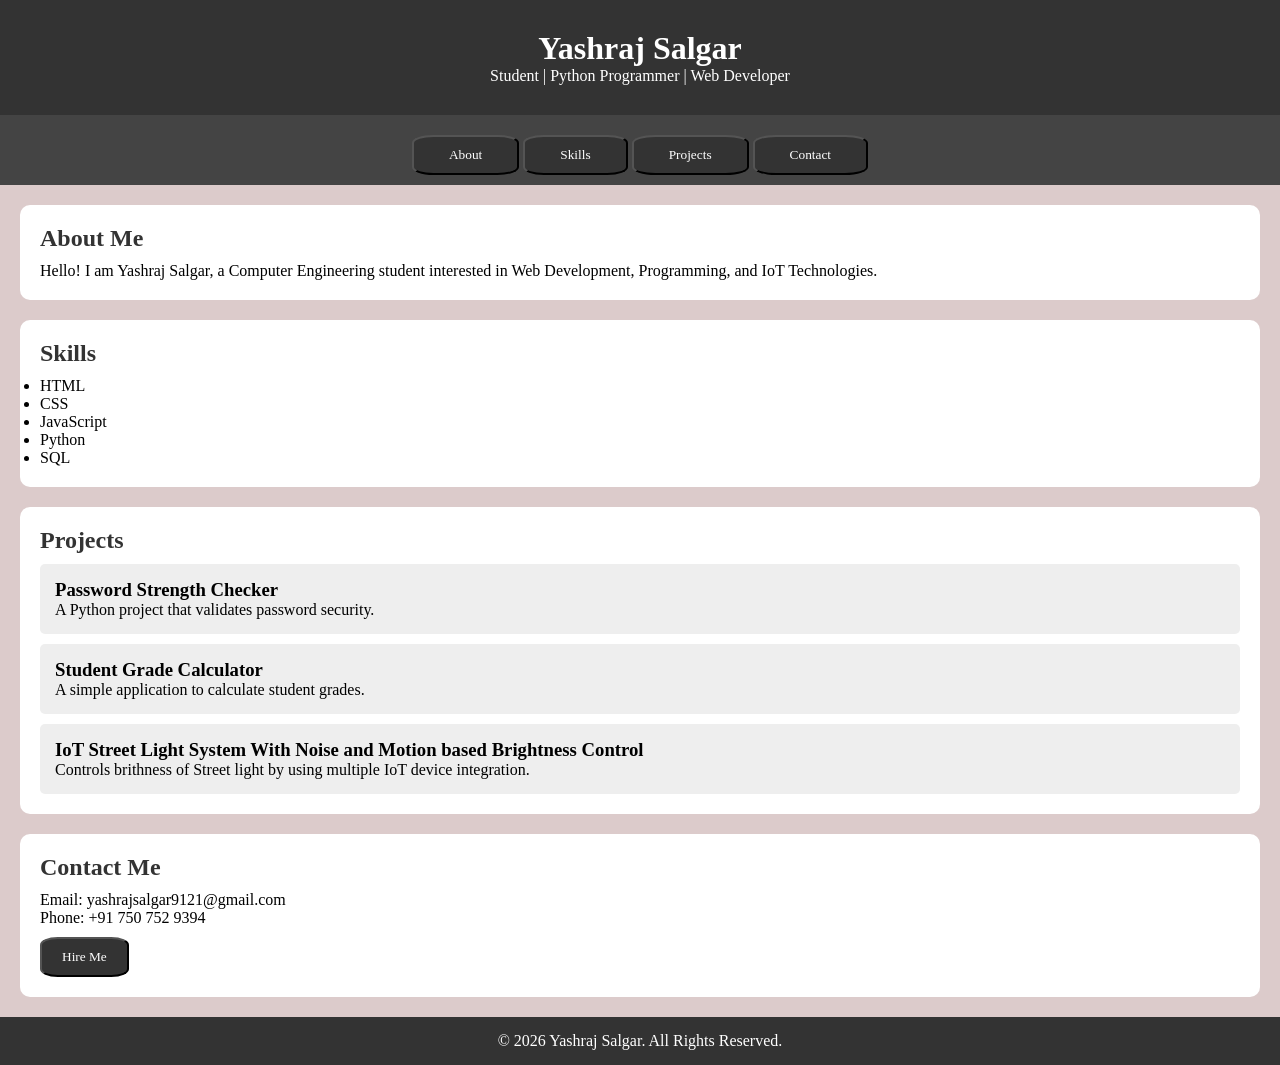
<file: Task 1/index.html>
<!DOCTYPE html>
<html lang="en">
<head>
    <meta charset="UTF-8">
    <meta name="viewport" content="width=device-width, initial-scale=1.0">
    <title>My Portfolio</title>
    <link rel="stylesheet" href="style.css">
</head>
<body>

    <header>
        <h1>Yashraj Salgar</h1>
        <p>Student | Python Programmer | Web Developer</p>
    </header>

    <nav>
        <button><a href="#about">About</a></button>
        <button><a href="#skills">Skills</a></button>
       <button><a href="#projects">Projects</a></button>
        <button><a href="#contact">Contact</a></button>
        
    </nav>

    <section id="about">
        <h2>About Me</h2>
        <p>
            Hello! I am Yashraj Salgar, a Computer Engineering student interested in
            Web Development, Programming, and IoT Technologies.
        </p>
    </section>

    <section id="skills">
        <h2>Skills</h2>
        <ul>
            <li>HTML</li>
            <li>CSS</li>
            <li>JavaScript</li>
            <li>Python</li>
            <li>SQL</li>
        </ul>
    </section>

    <section id="projects">
        <h2>Projects</h2>

        <div class="project">
            <h3>Password Strength Checker</h3>
            <p>A Python project that validates password security.</p>
        </div>

        <div class="project">
            <h3>Student Grade Calculator</h3>
            <p>A simple application to calculate student grades.</p>
        </div>

        <div class="project">
            <h3>IoT Street Light System With Noise and Motion based Brightness Control </h3>
            <p>Controls brithness of Street light by using multiple IoT device integration.</p>
        </div>
    </section>

    <section id="contact">
        <h2>Contact Me</h2>
        <p>Email: yashrajsalgar9121@gmail.com</p>
        <p>Phone: +91 750 752 9394</p>

        <button onclick="showMessage()">Hire Me</button>
    </section>

    <footer>
        <p>&copy; 2026 Yashraj Salgar. All Rights Reserved.</p>
    </footer>

    <script src="script.js"></script>
</body>
</html>
</file>
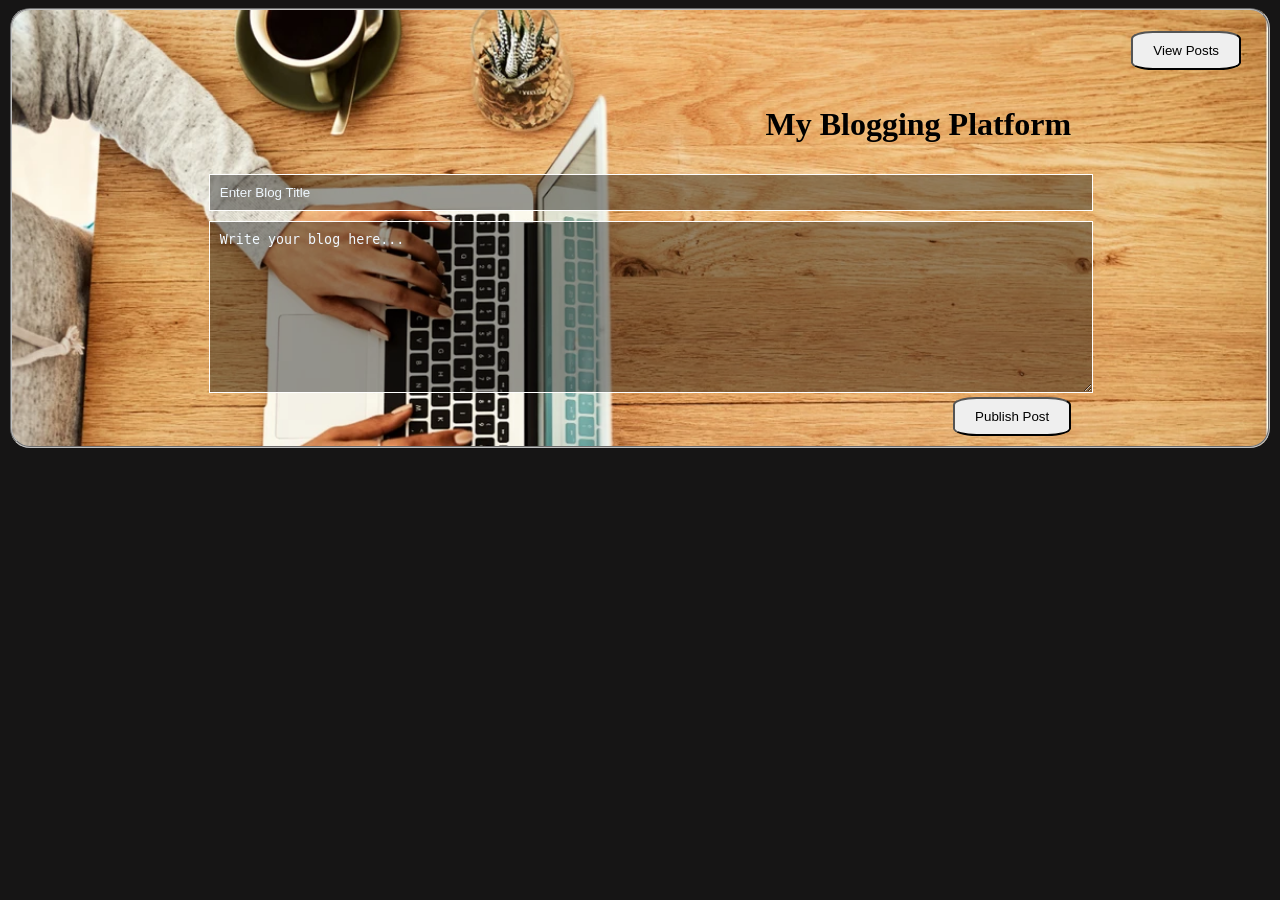
<file: Task 5/index.html>
<!DOCTYPE html>
<html>
<head>
    <title>Blogging Platform</title>
    <link rel="stylesheet" href="style.css">
</head>
<fieldset>
<body>

    <div class="top-bar">
        <button onclick="togglePosts()">View Posts</button>
    </div>

    <div class="container">
        <h1>My Blogging Platform</h1>

        <input type="text" id="title" placeholder="Enter Blog Title">

        <textarea id="content" placeholder="Write your blog here..."></textarea>

        <button onclick="savePost()">Publish Post</button>
    </div>

    <div id="postsSection" style="display:none;">
        <h2>Published Posts</h2>
        <div id="posts"></div>
    </div>

    <script src="script.js"></script>

</body>
</fieldset>
</html>
</file>
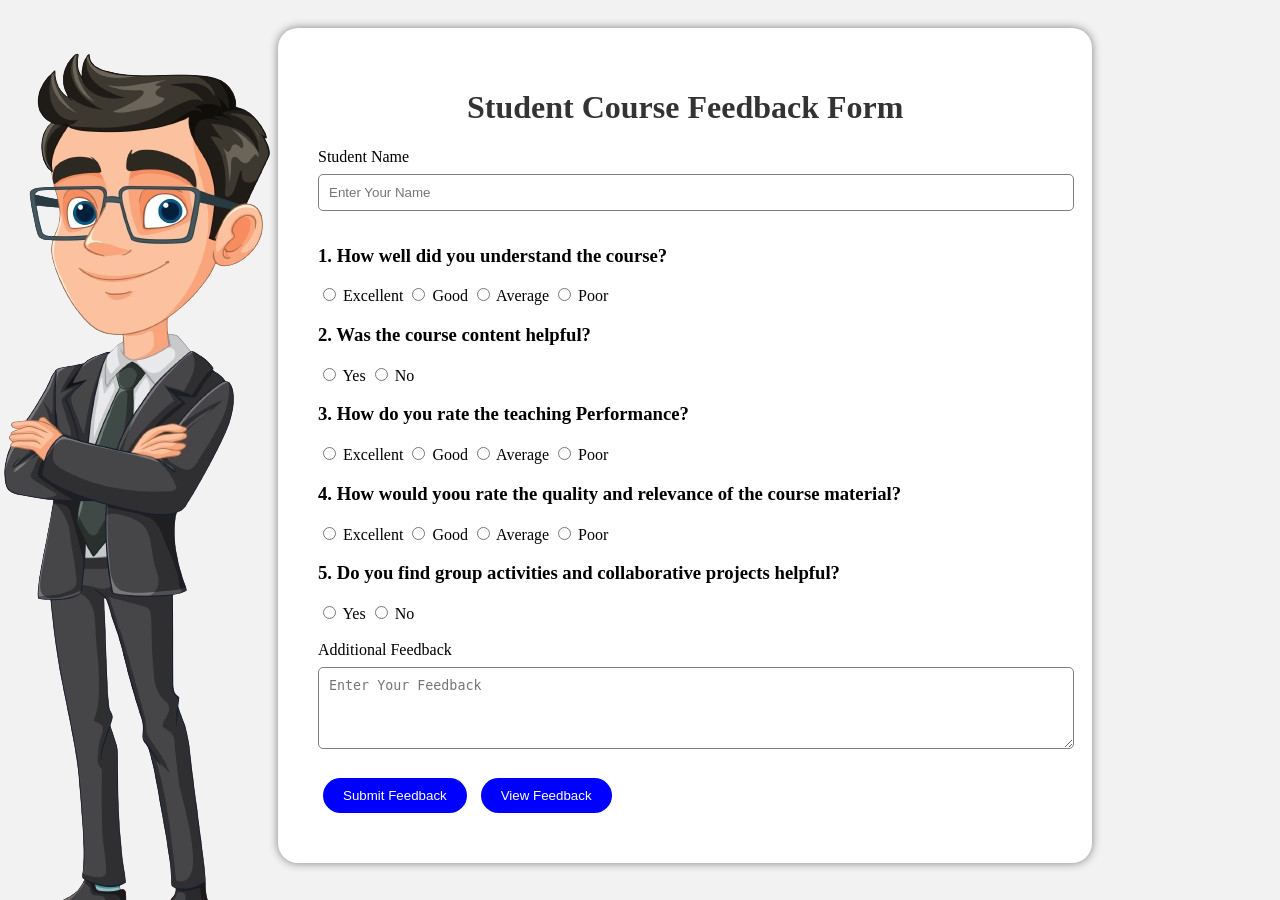
<file: Task 6/index.html>
<!DOCTYPE html>
<html lang="en">
<head>
    <meta charset="UTF-8">
    <title>Student Feedback System</title>
    <link rel="stylesheet" href="style.css">
</head>
<body>

<div class="left-sticker">
  <img src="sticker.png.png" alt="Feedback Sticker">
</div>

<div class="container">

    <h1>Student Course Feedback Form</h1>

    <label>Student Name</label>
    <input type="text" id="name" placeholder="Enter Your Name">

    <h3>1. How well did you understand the course?</h3>

    <label>
        <input type="radio" name="understanding" value="Excellent">
        Excellent
    </label>

    <label>
        <input type="radio" name="understanding" value="Good">
        Good
    </label>

    <label>
        <input type="radio" name="understanding" value="Average">
        Average
    </label>

    <label>
        <input type="radio" name="understanding" value="Poor">
        Poor
    </label>

    <h3>2. Was the course content helpful?</h3>

    <label>
        <input type="radio" name="helpful" value="Yes">
        Yes
    </label>

    <label>
        <input type="radio" name="helpful" value="No">
        No
    </label>

    <h3>3. How do you rate the teaching Performance?</h3>

    <label>
        <input type="radio" name="teaching" value="Excellent">
        Excellent
    </label>

    <label>
        <input type="radio" name="teaching" value="Good">
        Good
    </label>

    <label>
        <input type="radio" name="teaching" value="Average">
        Average
    </label>

    <label>
        <input type="radio" name="teaching" value="Poor">
        Poor
    </label>

    <h3>4. How would yoou rate the quality and relevance of the course material?</h3>

     <label>
        <input type="radio" name="material" value="Excellent">
        Excellent
    </label>

    <label>
        <input type="radio" name="material" value="Good">
        Good
    </label>

    <label>
        <input type="radio" name="material" value="Average">
        Average
    </label>

    <label>
        <input type="radio" name="material" value="Poor">
        Poor
    </label>

    <h3>5. Do you find group activities and collaborative projects helpful?</h3>

    <label>
        <input type="radio" name="groupActivity" value="Yes">
        Yes
    </label>

    <label>
        <input type="radio" name="groupActivity" value="No">
        No
    </label>

    <br><br>

    <label>Additional Feedback</label>

    <textarea id="feedback" rows="4"
        placeholder="Enter Your Feedback"></textarea>

    <button onclick="submitFeedback()">
        Submit Feedback
    </button>

    <button onclick="viewFeedback()">
        View Feedback
    </button>

    <p id="noFeedback">
        No feedback submitted yet!
    </p>

    <div id="feedbackList"></div>

</div>

<script src="script.js"></script>

</body>
</html>
</file>
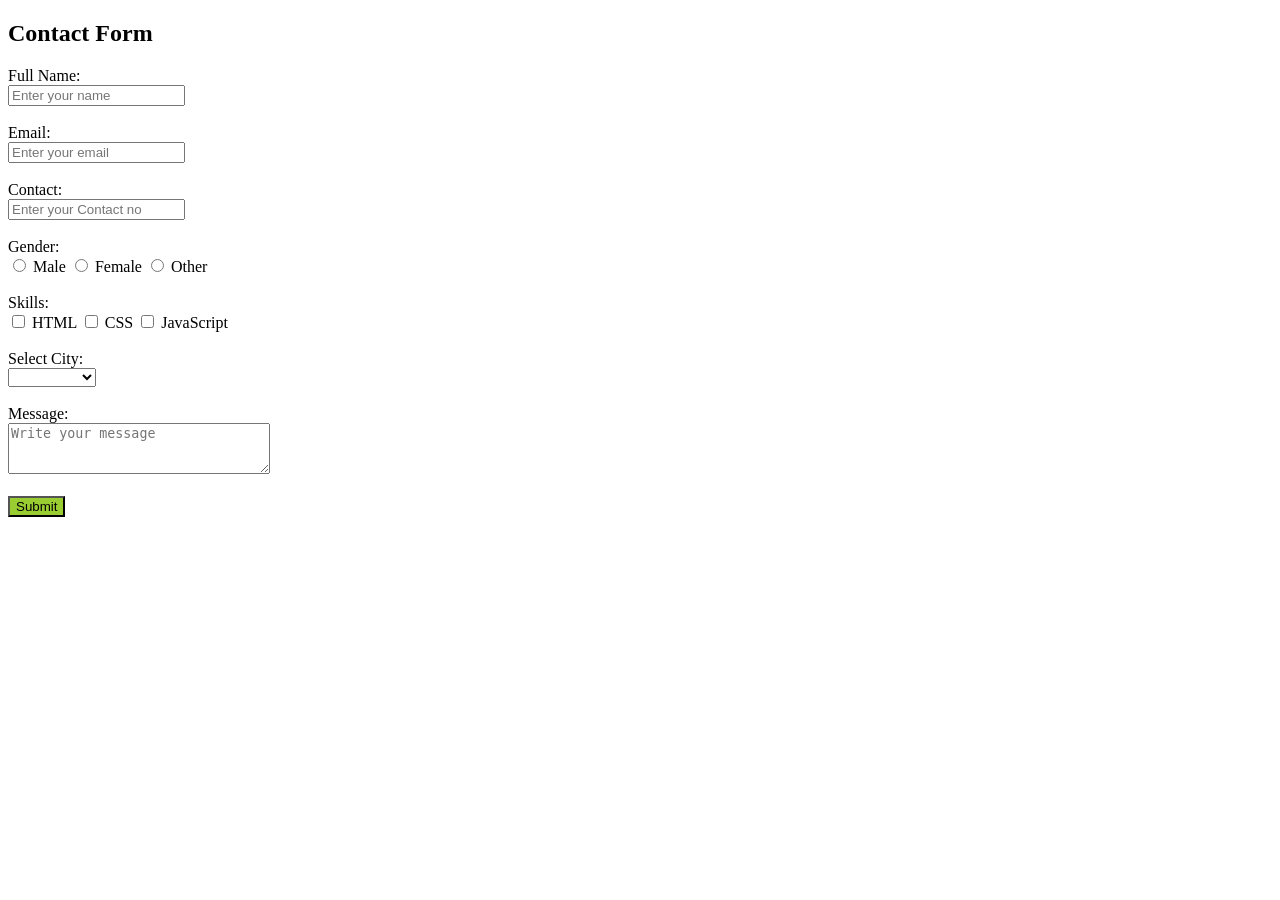
<file: task 4 html.html>
<!--Task 4-->
<!DOCTYPE html>
<html>
<head>
    <title>Contact Form</title>
</head>
<body>

     <h2>Contact Form</h2> 

    <form>

        <!-- Name -->
        <label>Full Name:</label><br>
        <input type="text" placeholder="Enter your name" required>
        <br><br>

        <!-- Email -->
        <label>Email:</label><br>
        <input type="email" placeholder="Enter your email" required>
        <br><br>

        <!--Contact-->
        <lable>Contact:</lable><br>
        <input type="number" placeholder="Enter your Contact no"  requuired>
        <br><br>

        <!-- Gender -->
        <label>Gender:</label><br>
        <input type="radio" name="gender"> Male
        <input type="radio" name="gender"> Female
        <input type="radio" name="gender"> Other
        <br><br>

        <!-- Skills -->
        <label>Skills:</label><br>
        <input type="checkbox"> HTML
        <input type="checkbox"> CSS
        <input type="checkbox"> JavaScript
        <br><br>

        <!-- City Dropdown -->
        <label>Select City:</label><br>
        <select>
            <option></option>
            <option>Pune</option>
            <option>Mumbai</option>
            <option>Hyderabad</option>
            <option>Bangalore</option>
        </select>
        <br><br>

        <!-- Message -->
        <label>Message:</label><br>
        <textarea rows="3" cols="30" placeholder="Write your message"></textarea>
        <br><br>

        <!-- Submit Button -->
        <input type="submit" value="Submit" style="background-color: yellowgreen">

    </form>

</body>
</html>
</file>
<file: Task 1/style.css>
*{
    margin:0;
    padding:0;
    box-sizing:border-box;
    font-family: 'Times New Roman', Times, serif, sans-serif;
}

body{
    background:#c5a7a796;
}

header{
    background:#333;
    color:white;
    text-align:center;
    padding:30px;
}

nav{
    background:#444;
    text-align:center;
    padding:10px;
}

nav a{
    color:white;
    text-decoration:none;
    margin:15px;
}

nav a:hover{
    color:yellow;
}

section{
    background:white;
    margin:20px;
    padding:20px;
    border-radius:10px;
}

h2{
    color:#333;
    margin-bottom:10px;
}

.project{
    background:#eee;
    padding:15px;
    margin-top:10px;
    border-radius:5px;
}

button{
    background:#333;
    color:white;
    border-radius:20%;
    padding:10px 20px;
    cursor:pointer;
    margin-top:10px;
}

button:hover{
    background:#555;
}

footer{
    background:#333;
    color:white;
    text-align:center;
    padding:15px;
}
</file>
<file: Task 5/style.css>
fieldset{
    border-radius: 20px 20px 20px 20px;
    background-image: url('blogging.jpg');
    background-size: cover;
    background-position: centre;
}
body {
    font-family: 'Times New Roman', Times, serif, sans-serif;
    background-color: #161515;
}

.top-bar {
    text-align: right;
    padding: 15px;
}

.container {
    text-align: end;
    width: 70%;
    margin: auto;
}

input, textarea {
    background-color: rgba(0,0,0,0.4);
    color: white;
    border: 1px solid white;
    width: 100%;
    padding: 10px;
    margin-top: 10px;
}
::placeholder{
    color: aliceblue;
}

textarea {
    height: 150px;
}

button {
    padding: 10px 20px;
    cursor: pointer;
    border-radius: 20%;
}

#postsSection {
    width: 70%;
    margin: 20px auto;
}

.post {
    background: white;
    padding: 15px;
    margin-top: 15px;
    border-radius: 5px;
}
</file>
<file: Task 6/style.css>
body{
    font-family: 'Times New Roman', Times, serif, sans-serif;
    background-color: #f2f2f2;
    padding: 20px;
}

.container{
    width: 60%;
    margin-left: 250px;
    background: white;
    padding: 40px;
    border-radius: 20px;
    box-shadow: 0 0 10px gray;
}

h1{
    text-align: center;
    color: #333;
}

input[type="text"],
textarea{
    width: 100%;
    padding: 10px;
    margin-top: 8px;
    margin-bottom: 15px;
    border: 1px solid gray;
    border-radius: 5px;
}

button{
    padding: 10px 20px;
    margin: 10px 5px;
    background-color: blue;
    color: white;
    border: none;
    border-radius: 20px;
    cursor: pointer;
}

button:hover{
    background-color: darkblue;
}

.feedback-card{
    background-color: #e8f5e9;
    padding: 15px;
    margin-top: 15px;
    border-radius: 5px;
}

.left-sticker {
  position: fixed;
  left: 0;
  top: 40%;
  height: 800px;
  transform: translateY(-40%);
  cursor: pointer;
}

#feedbackList{
    display: none;
}

#noFeedback{
    color: red;
    display: none;
    font-weight: bold;
}
</file>
